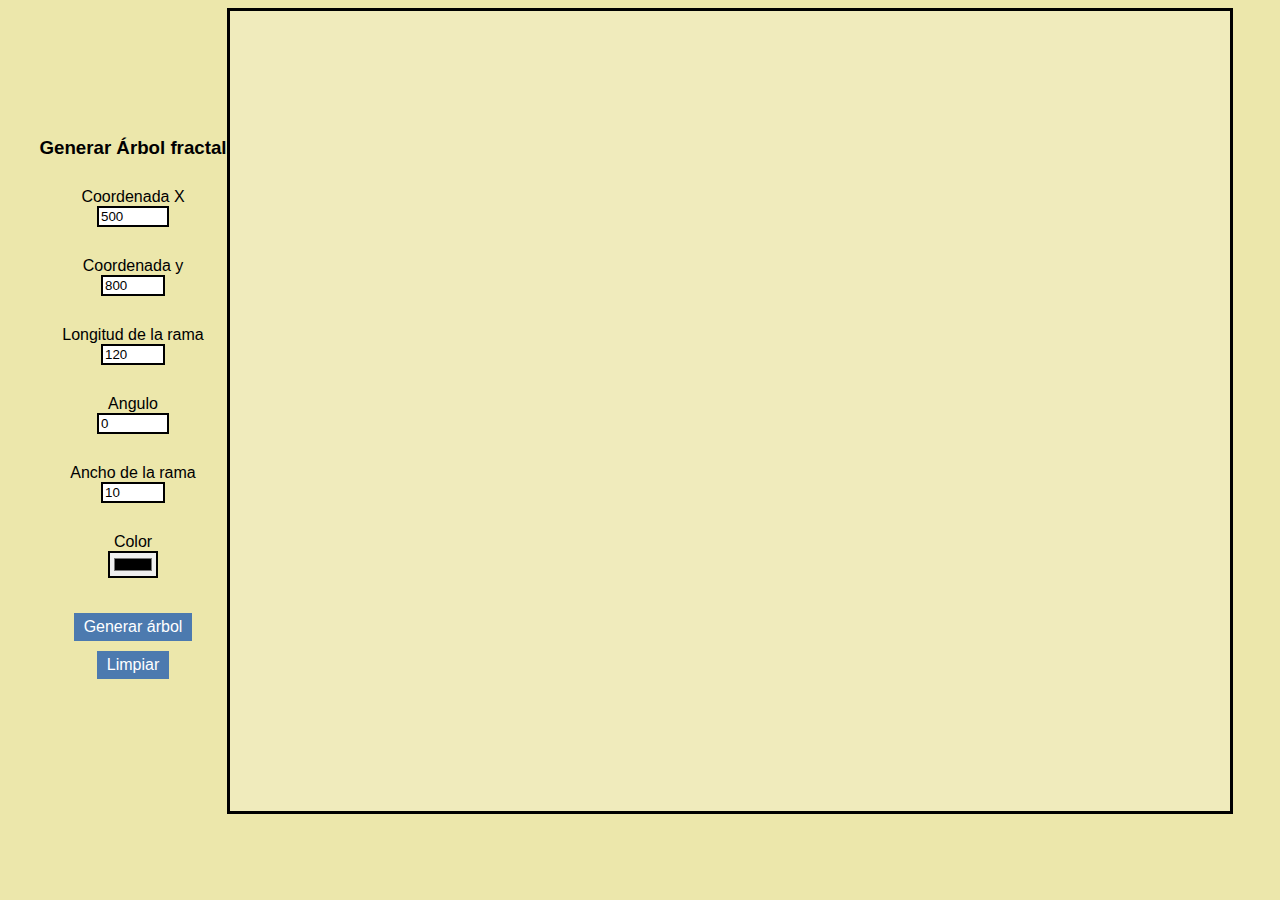
<file: index.html>
<!-- d) Desafío para los que no presentaron esta clase fractales en hojas de 
    estilos en cascada o en javascript, para realizar efectos en páginas web. -->

<!DOCTYPE html>
<html lang="en">

<head>
    <meta charset="UTF-8">
    <link rel="stylesheet" type="text/css" href="css/styleArbol.css" media="screen" />
</head>

<body>
    <div class="contenedorPrincipal">
        <div class="contenedor">
            <h3>Generar Árbol fractal</h3>

            <div>
                <label>Coordenada X </label>
                <input type="number" id="coordX" min="0" max="1000" value="500">
            </div>
            <div>
                <label>Coordenada y </label>
                <input type="number" id="coordY" min="0" max="800" value="800">
            </div>
            <div>
                <label>Longitud de la rama </label>
                <input type="number" id="longitud" min="30" max="200" value="120">
            </div>
            <div>
                <label>Angulo </label>
                <input type="number" id="angulo" min="-360" max="360" value="0">
            </div>
            <div>
                <label>Ancho de la rama </label>
                <input type="number" id="anchoRama" min="1" max="100" value="10">
            </div>
            <div>
                <label>Color </label>
                <input type="color" id="color">
            </div>

            <div>
                <button id="btnGenerarArbol">Generar árbol</button>
                <button id="btnLimpiar">Limpiar</button>
            </div>


        </div>

        <div class="contenedorCanvas">
            <canvas id="my_canvas" width="1000" height="800"></canvas>
        </div>
    </div>

    <script src="js/funcionalidad.js"></script>
</body>

</html>
</file>
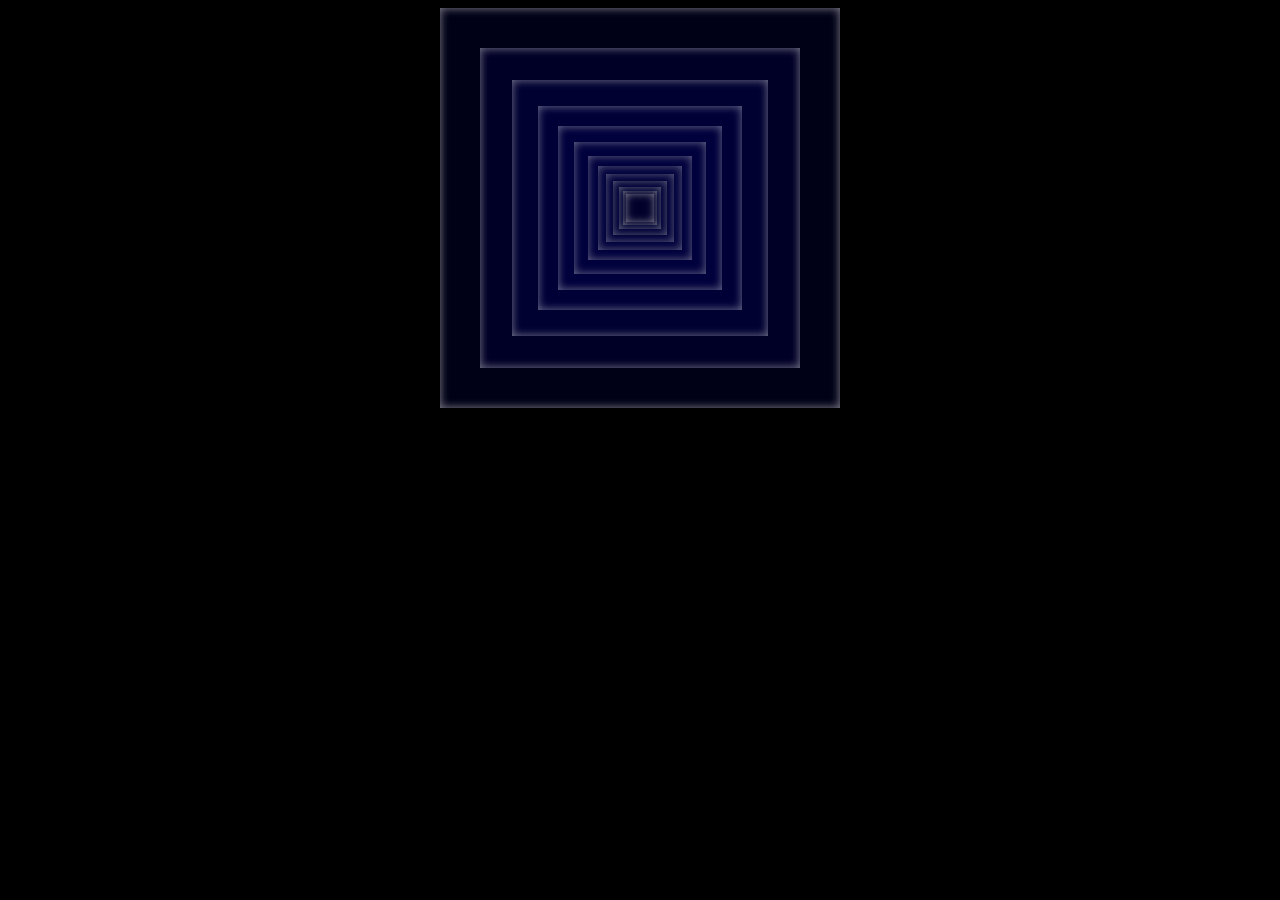
<file: fractalMov.html>
<!DOCTYPE html>
<html lang="es-ar">

<head>
    <meta charset="UTF-8">
    <meta http-equiv="X-UA-Compatible" content="IE=edge">
    <meta name="viewport" content="width=device-width, initial-scale=1.0">
    <title>Document</title>
    <link rel="stylesheet" type="text/css" href="css/styleFractalMov.css" media="screen" />
</head>

<body>
    <div class="effect-wrapper">

        <div class="layer1">
            <div>
                <div>
                    <div>
                        <div>
                            <div>
                                <div>
                                    <div>
                                        <div>
                                            <div>
                                                <div>
                                                    <div>
                                                        <div></div>
                                                    </div>
                                                </div>
                                            </div>
                                        </div>
                                    </div>
                                </div>
                            </div>
                        </div>
                    </div>
                </div>
            </div>
        </div>

        <div class="layer2">
            <div>
                <div>
                    <div>
                        <div>
                            <div>
                                <div>
                                    <div>
                                        <div>
                                            <div>
                                                <div>
                                                    <div>
                                                        <div></div>
                                                    </div>
                                                </div>
                                            </div>
                                        </div>
                                    </div>
                                </div>
                            </div>
                        </div>
                    </div>
                </div>
            </div>
        </div>

    </div>
</body>

</html>
</file>
<file: css/styleArbol.css>
* {
    margin-left: 0;
    box-sizing: border-box;
}

body {
    font-family: sans-serif;
    background-color: rgb(236, 231, 171);
}

.contenedorPrincipal {
    display: flex;
    flex-direction: row;
    justify-content: center;
    align-items: center;
}

.contenedor div {
    display: flex;
    flex-direction: column;
    justify-content: center;
    align-items: center;
    padding: 10px;
    margin: 10px;
}

.contenedor button {
    margin: 5px;
}

h3 {
    text-align: center;
}

input:invalid {
    border: 2px dashed red;
}

input:valid {
    border: 2px solid black;
}


canvas {
    background-color: rgb(240, 235, 188);
    border-style: solid;
    border: 1px 1px 1px 1px;
    border-color: black;
}

.contenedorCanvas {
    display: flex;
    flex-direction: column;
    justify-content: center;
    align-items: center;
}

button {
    background-color: #4c7aaf;
    /* Green */
    border: none;
    color: white;
    padding: 5px 10px;
    text-align: center;
    text-decoration: none;
    display: inline-block;
    font-size: 16px;
    transition-duration: 0.4s;
}

button:hover {
    background-color: #748fad;
    /* Green */
    color: white;
}
</file>
<file: css/styleFractalMov.css>
body {
    background: black;
    display: -webkit-box;
    -webkit-box-pack: center;
    -webkit-box-align: center;
}

.effect-wrapper {
    position: relative;
    width: 400px;
    height: 400px;
}

.effect-wrapper .layer1,
.effect-wrapper .layer2 {
    position: absolute;
    top: 0px;
    left: 0px;
    width: 100%;
    height: 100%;
    display: -webkit-box;
    -webkit-box-pack: center;
    -webkit-box-align: center;
}

.effect-wrapper .layer1,
.effect-wrapper .layer1 * {
    background: rgba(0, 0, 255, .1);
    /*border-radius:10px;*/
}

.effect-wrapper .layer2,
.effect-wrapper .layer2 * {
    background: rgba(0, 0, 0, .1);
    /*border-radius:10px;*/
}

.effect-wrapper .layer1 *,
.effect-wrapper .layer2 * {
    display: -webkit-box;
    -webkit-box-pack: center;
    -webkit-box-align: center;
    width: 80%;
    height: 80%;
}




/* --------- Animation --------- */
.effect-wrapper .layer1,
.effect-wrapper .layer1 * {
    -webkit-animation-name: spin-clockwise;
    -webkit-animation-duration: 50s;
    -webkit-animation-iteration-count: infinite;
    -webkit-animation-timing-function: cubic-bezier(0.82, 0.24, 0.25, 0.75);
    -webkit-box-shadow: inset 0 0 10px rgba(255, 255, 255, 0.3);
}

.effect-wrapper .layer2,
.effect-wrapper .layer2 * {
    -webkit-animation-name: spin-counter-clockwise, pulsate-blue;
    -webkit-animation-duration: 50s;
    -webkit-animation-iteration-count: infinite;
    -webkit-animation-timing-function: cubic-bezier(0.82, 0.24, 0.25, 0.75);
    -webkit-box-shadow: inset 0 0 10px rgba(255, 255, 255, 0.3);
}




/* Animation: Clockwise */
@-webkit-keyframes spin-clockwise {
    0% {
        -webkit-transform: rotate(0deg);
    }

    100% {
        -webkit-transform: rotate(360deg);
    }
}

/* Animation: Counter counter clockwise */
@-webkit-keyframes spin-counter-clockwise {
    0% {
        -webkit-transform: rotate(0deg);
    }

    100% {
        -webkit-transform: rotate(-360deg);
    }
}



/* Animation: Counter counter clockwise */
@-webkit-keyframes pulsate-blue {
    0% {
        background: rgba(0, 0, 255, .1);
        -webkit-transform:
            /* Add Cool stuff here! */
        ;
    }

    100% {
        background: rgba(255, 255, 255, .1);
        -webkit-transform:
            /* Add Cool stuff here! */
        ;
    }
}
</file>
